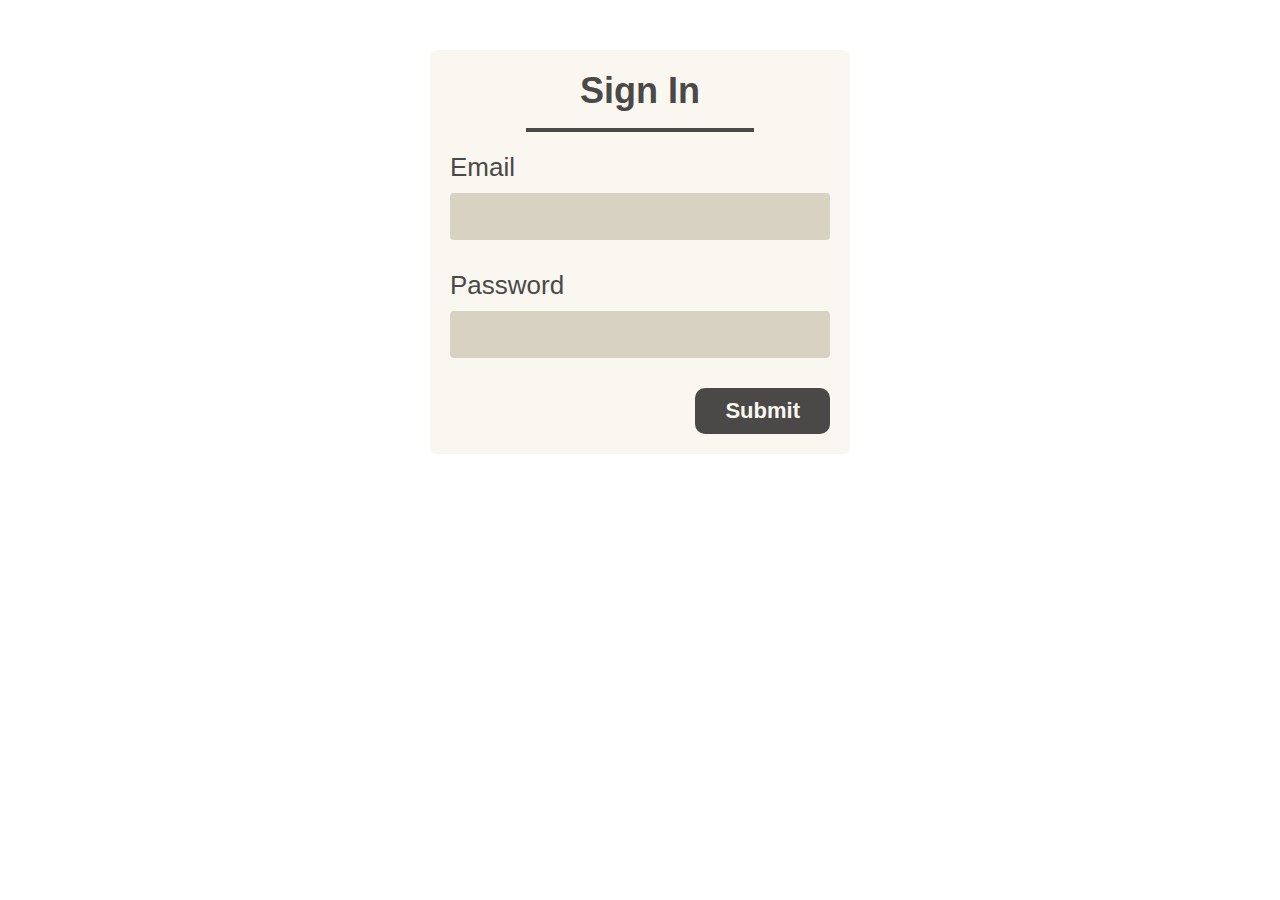
<file: index.html>
<!DOCTYPE html>
<html lang="en">

<head>
    <meta charset="UTF-8">
    <meta name="viewport" content="width=device-width, initial-scale=1.0">
    <title>Auth Challenge</title>
    <link rel="stylesheet" href="style.css">
</head>

<body>
    <form action="">
        <h1>Sign In</h1>
        <label for="mail">Email</label>
        <input type="email" name="email" id="mail" required>
        <label for="pass">Password</label>
        <input type="password" name="password" id="pass" required>
        <input type="submit" value="Submit">
    </form>
    <script src="main.js"></script>
</body>

</html>
</file>
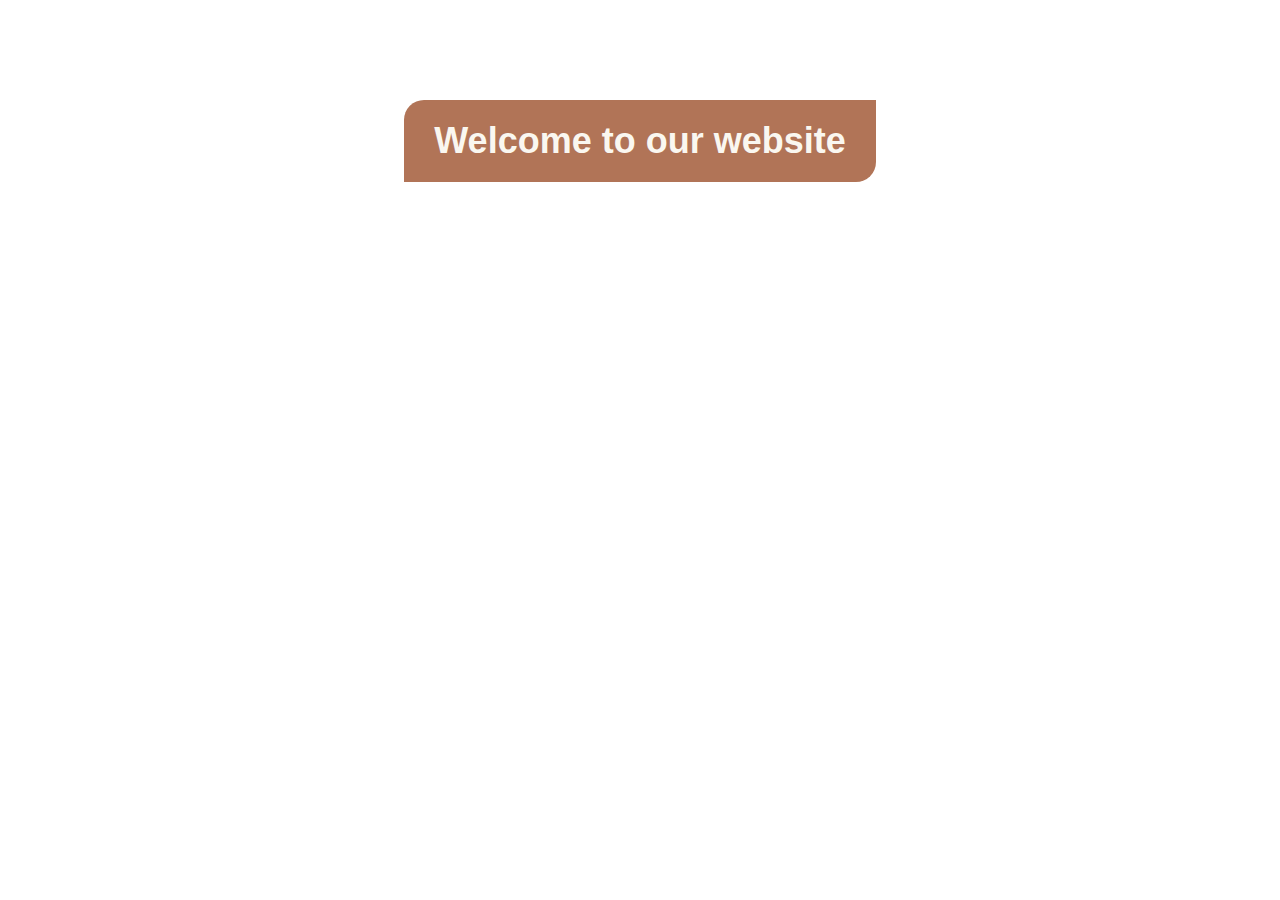
<file: second.html>
<!DOCTYPE html>
<html lang="en">

<head>
    <meta charset="UTF-8">
    <meta name="viewport" content="width=device-width, initial-scale=1.0">
    <title>Welcome User</title>
    <link rel="stylesheet" href="style.css">
</head>

<body>
    <div class="welcome">Welcome to our website</div>
</body>

</html>
</file>
<file: style.css>
* {
    box-sizing: border-box;
    margin: 0;
    padding: 0;
}

body {
    font-family: 'Gill Sans', 'Gill Sans MT', Calibri, 'Trebuchet MS', sans-serif;
}

form {
    background-color: #FAF7F0;
    width: 420px;
    display: flex;
    flex-direction: column;
    margin: 50px auto;
    padding: 20px;
    border-radius: 6px;
}

h1 {
    text-align: center;
    color: #4A4947;
    font-size: 36px;
    position: relative;
    padding-bottom: 20px;
    margin-bottom: 20px;
}

h1::before {
    content: '';
    position: absolute;
    background-color: #4A4947;
    width: 60%;
    height: 4px;
    left: 50%;
    bottom: 0;
    transform: translateX(-50%);
}

label {
    font-size: 26px;
    padding-bottom: 10px;
    color: #4A4947;
}

#mail,
#pass {
    padding: 10px 12px;
    font-size: 20px;
    height: 47px;
    margin-bottom: 30px;
    border: none;
    border-radius: 4px;
    background-color: #D8D2C2;
}

#mail:focus,
#pass:focus {
    outline-color: #4A4947;
}

input:-webkit-autofill {
    background-color: transparent !important;
    transition: background-color 5000s ease-in-out 0s;
}

input[type="submit"] {
    border: none;
    font-size: 22px;
    padding: 10px 30px;
    border-radius: 10px;
    width: fit-content;
    margin: 0px 0 0 auto;
    background-color: #4A4947;
    color: #FAF7F0;
    font-weight: bold;
    cursor: pointer;
}

@media (max-width:767px) {
    form {
        width: calc(100% - 60px);
        margin-top: 30px;
    }

    h1 {
        font-size: 30px;
    }

    label {
        font-size: 24px;
        padding-bottom: 10px;
        color: #4A4947;
    }

    #mail,
    #pass {
        font-size: 17px;
        margin-bottom: 20px;
    }
    input[type="submit"] {
        font-size: 18px;
        padding: 10px 22px;
   
    }
}

.welcome{
    background-color: #B17457;
    color: #FAF7F0;
    margin: 100px auto;
    width: fit-content;
    padding: 20px 30px;
    font-size: 36px;
    border-top-left-radius: 20px;
    border-bottom-right-radius: 20px;
    font-weight: bold;
}
@media (max-width:767px) {
    .welcome{
        margin: 50px auto;
        padding: 20px;
        font-size: 26px;
    }
}
</file>
